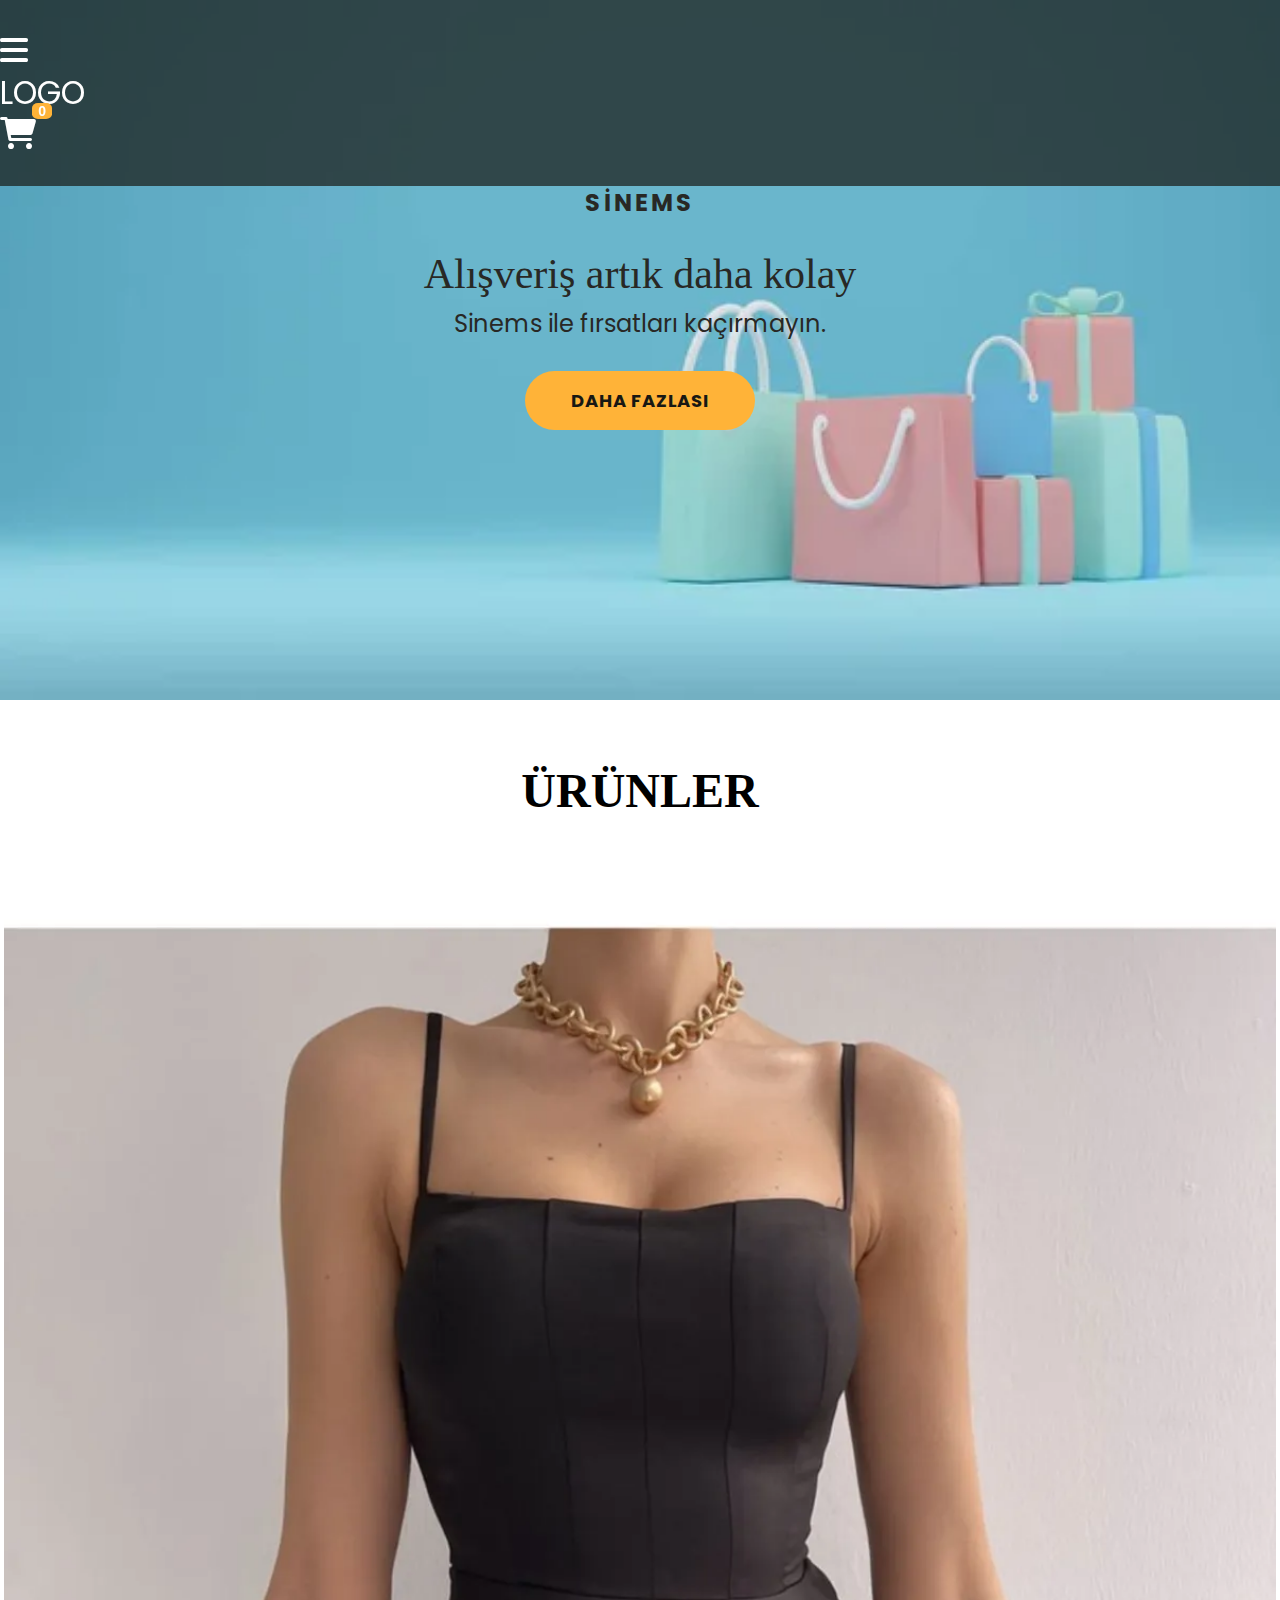
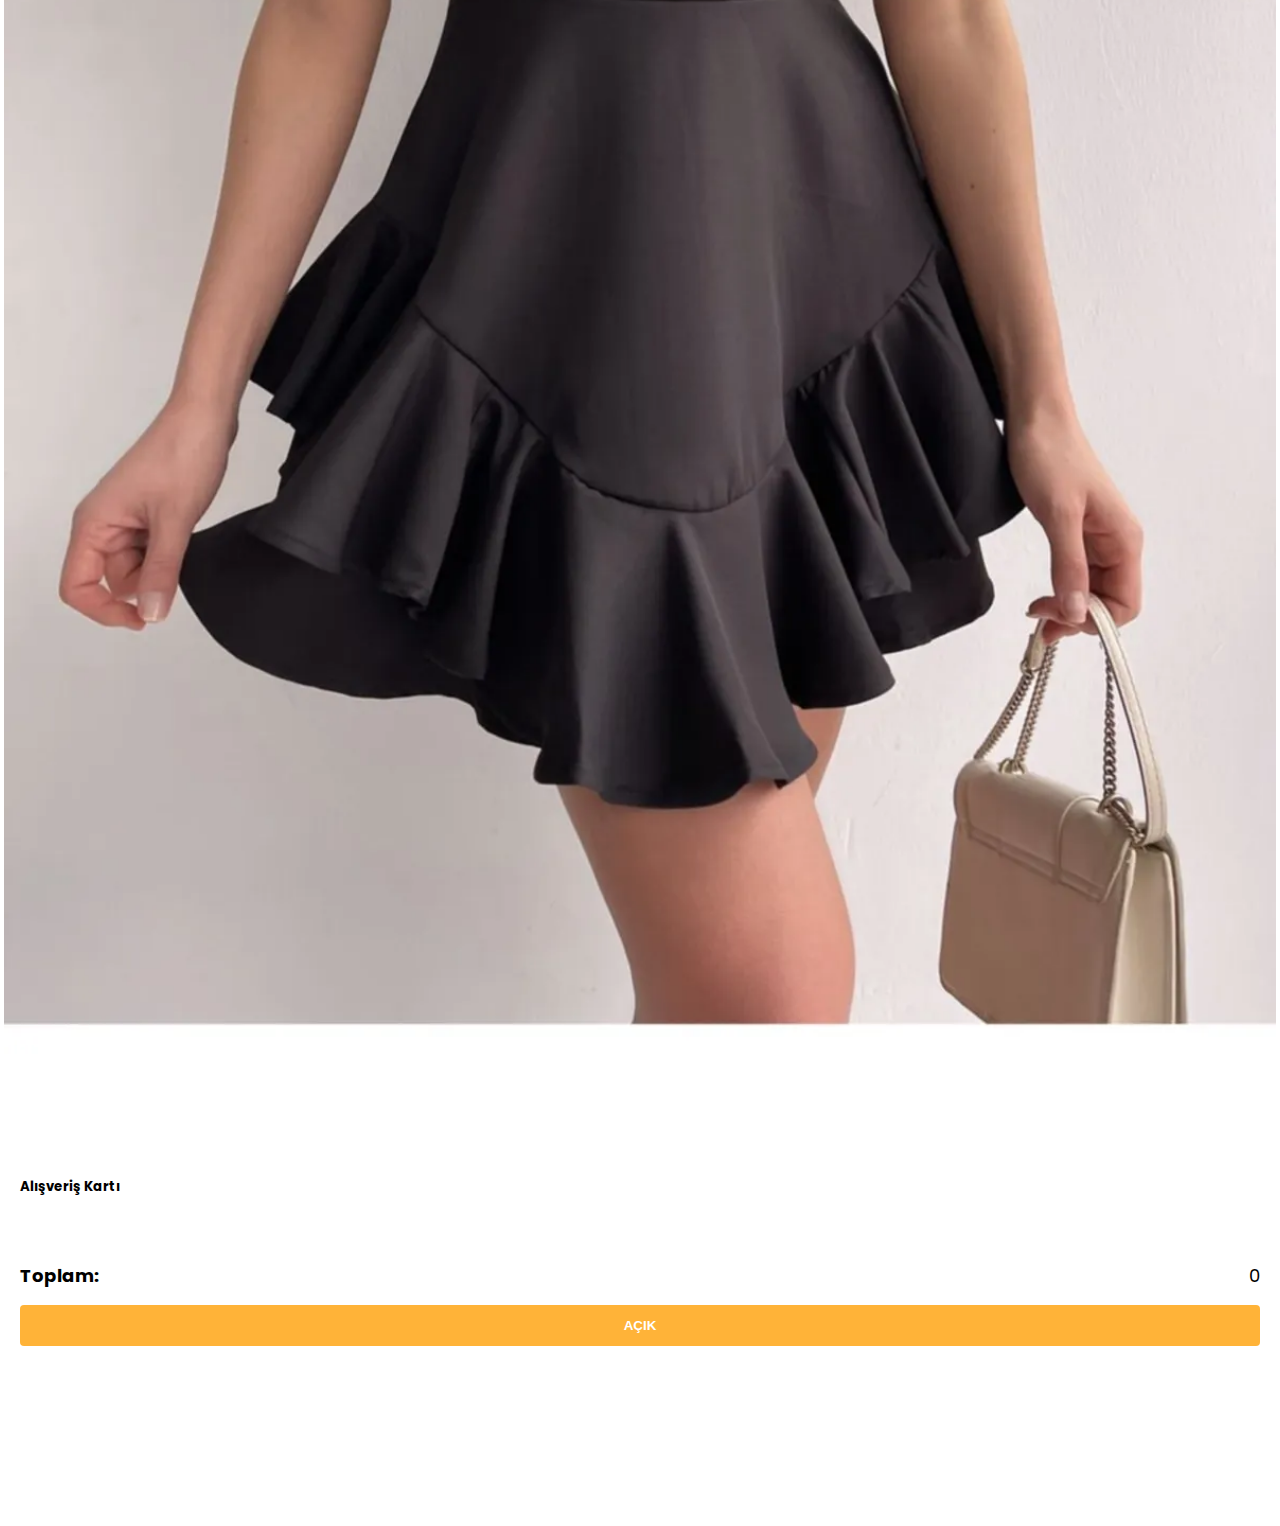
<file: index.html>
<!DOCTYPE html>
<html lang="en">
<head>
    <meta charset="UTF-8">
    <meta http-equiv="X-UA-Compatible" content="IE=edge">
    <meta name="viewport" content="width=device-width, initial-scale=1.0">
 
    <link rel="stylesheet" href="https://cdnjs.cloudflare.com/ajax/libs/font-awesome/6.0.0-beta3/css/all.min.css"/>
    
    <link href="https://cdn.jsdelivr.net/npm/bootstrap@5.1.3/dist/css/bootstrap.min.css" rel="stylesheet" integrity="sha384-1BmE4kWBq78iYhFldvKuhfTAU6auU8tT94WrHftjDbrCEXSU1oBoqyl2QvZ6jIW3" crossorigin="anonymous">

    <link rel="stylesheet" href="style.css">
    <title>BENİM ALIŞVERİŞ KARTIM</title>
</head>
<body>
        
    <header class="header-area">
        <div class="container">
            <div class="navbar">
                <div class="navbar-left">
                    <button class="btn-bar">
                        <i class="fas fa-bars"></i>
                    </button>
                </div>
                <div class="navbar-middle">
                    <div class="logo">
                        LOGO
                    </div>
                </div>
                <div class="navbar-right">
                    <button class="cart-btn" type="button" data-bs-toggle="offcanvas" data-bs-target="#offcanvasRight">
                        <span class="cart-items">0</span>
                        <i class="fas fa-cart-shopping"></i>
                    </button>
                </div>
            </div>
        </div>
    </header> 
   
    <div class="banner-area">
        <div class="banner">
            <div class="banner-image">
                <img src="images/banner.jpeg" alt="banner image" class="img-fluid"/>
            </div>
            <div class="banner-content">
                <span class="banner-content-subtitle">SİNEMS</span>
                <span class="banner-content-title">Alışveriş artık daha kolay</span>
                <span class="banner-content-text">Sinems ile fırsatları kaçırmayın.</span>
                <a class="banner-content-link" href="#">DAHA FAZLASI</a>
            </div>
        </div>
    </div>
  
    <div class="elbise-area">
        <div class="container">
            <h2 class="elbise-area-title">ÜRÜNLER</h2>
            <div class="row" id="elbise-dom">
                <div class="col-lg-4 col-md-6">
                    <div class="elbise">
                        <div class="elbise-image">
                            <img src="images/elbise.jpeg" alt="elbise">
                        </div>
                        <div class="elbise-hover">
                            <span class="elbise-title">siyah elbise</span>
                            <span class="elbise-title">$100</span>
                            <button class="btn-add-to-cart">
                                <i class="fas fa-cart-shopping"></i>
                            </button>

                        </div>

                    </div>

                    
                </div>
              
            </div>
        </div>
    </div>
   
    <div class="offcanvas offcanvas-end" id="offcanvasRight">
        <div class="offcanvas-header">
            <h5>Alışveriş Kartı</h5>
            <button class="btn-close" type="button" data-bs-dismiss="offcanvas" aria-label="Close"></button>
        </div>
        <div class="offcanvas-body">
            <div class="shopping-cart">
                <ul class="cart-list">
                    
                </ul>
                <div class="shopping-cart-bottom">
                    <div class="total">
                        <div class="total-title">Toplam:</div>
                        <span class="total-value">$ 0</span>
                    </div>
                    <button class="btn-clear" type="button">AÇIK</button>
                </div>
            </div>
        </div>
    </div>

 
    <script src="https://cdn.jsdelivr.net/npm/bootstrap@5.1.3/dist/js/bootstrap.bundle.min.js" ></script>

 
    <script src="script.js"></script>
</body>
</html>
</file>
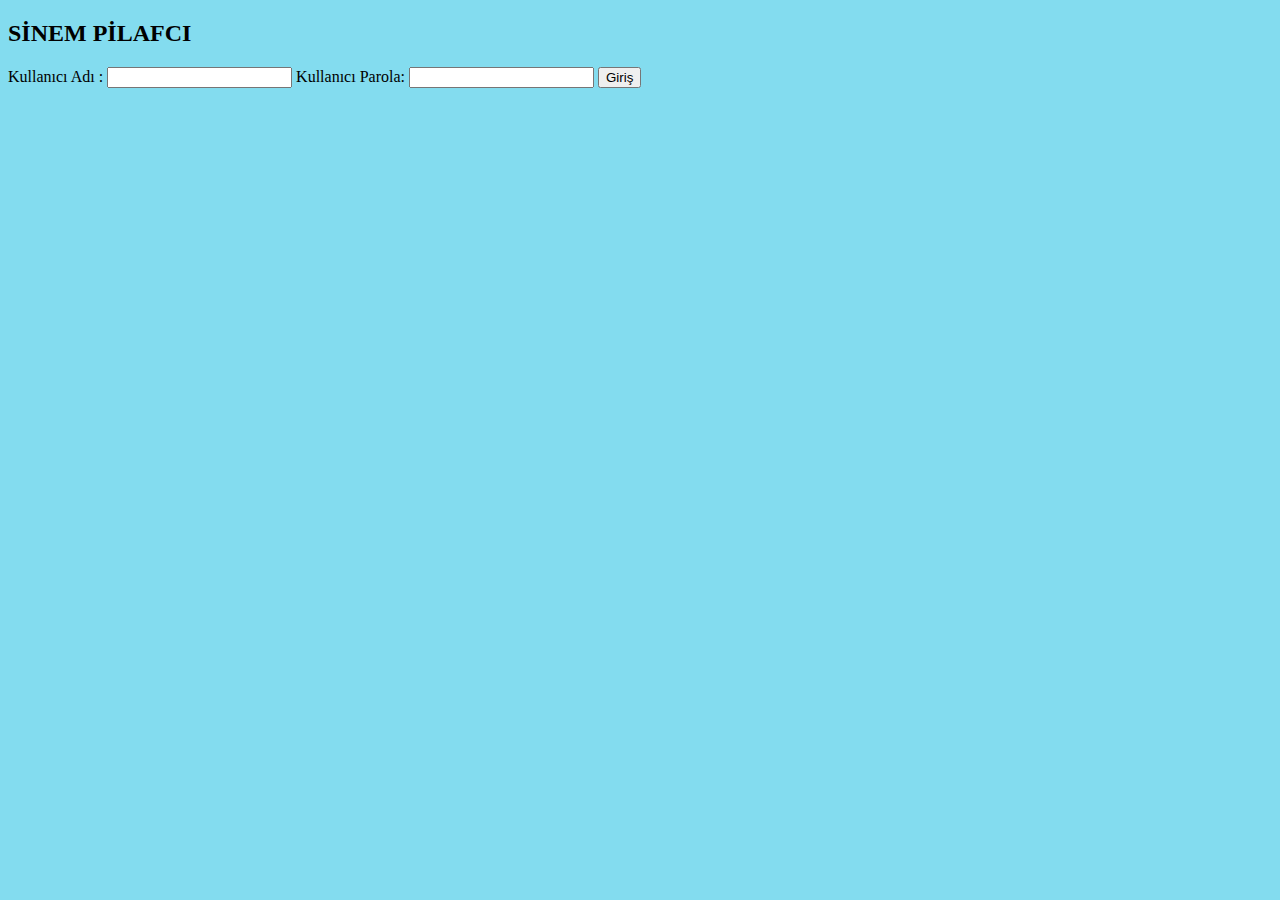
<file: sp/sinem.html>
<!DOCTYPE html>
<html lang="en">
<head>
    <meta charset="UTF-8">
    <meta http-equiv="X-UA-Compatible" content="IE=edge">
    <meta name="viewport" content="width=device-width, initial-scale=1.0">
    <title>sinem</title>
</head>
<body style="background-color: rgb(131, 220, 239);">
      <div class="container">
<div class="main">
<h2>SİNEM PİLAFCI</h2>
<form id="form_id" method="post" name="myform">
<label>Kullanıcı Adı :</label>
<input type="text" name="username" id="username"/>
<label>Kullanıcı Parola:</label>
<input type="password" name="password" id="password"/>
<input type="button" value="Giriş" id="submit" onclick="myFunction()"/>
</form>
</div>
</div>

    <script>
    function myFunction(){

    var username = document.getElementById("username").value;
    var password = document.getElementById("password").value;

    if ( username == "sinem" && password == "123"){
    alert ("Ödev"+" "+ username);
    window.location = "new.html";
    return false;
    }
    else{
    
    alert("Tekrar deneyin "+attempt+" hakkınız kaldı;");

   

    document.getElementById("submit").disabled = true;
    return false;
            }
        }
    
    </script>
</body>
</html>
</file>
<file: style.css>
@import url("https://fonts.googleapis.com/css2?family=Jacques+Francois&family=Poppins:wght@400;700&display=swap");
* {
  margin: 0;
  padding: 0;
  -webkit-box-sizing: border-box;
          box-sizing: border-box;
}

body {
  font-family: 'Poppins', sans-serif;
  padding-bottom: 10rem;
}

button {
  background: transparent;
  border: none;
}

.header-area {
  background: rgba(24, 24, 19, 0.7);
  position: fixed;
  z-index: 10;
  width: 100%;
  top: 0;
  left: 0;
}

.header-area .navbar {
  padding: 2.125rem 0;
}

@media (max-width: 768px) {
  .header-area .navbar {
    padding: 2.125rem 0.75rem;
  }
}

.header-area .navbar-left .btn-bar {
  border: none;
  background: transparent;
}

.header-area .navbar-left .btn-bar .fa-bars {
  font-size: 2rem;
  color: #fff;
}

.header-area .navbar-middle .logo {
  color: #fff;
  font-size: 2rem;
}

.header-area .navbar-right .cart-btn {
  border: none;
  background: transparent;
  position: relative;
}

.header-area .navbar-right .cart-btn .cart-items {
  position: absolute;
  right: -1rem;
  top: -0.875rem;
  padding: 0 6px;
  font-size: 0.875rem;
  border-radius: 30%;
  background-color: #FFB338;
  color: #fff;
  font-weight: bold;
}

.header-area .navbar-right .cart-btn .fa-cart-shopping {
  font-size: 2rem;
  color: #fff;
}

.banner-area .banner-image {
  width: 100%;
  z-index: -1;
}

.banner-area .banner-image > img {
  height: 700px;
}

@media (min-width: 1400px) {
  .banner-area .banner-image > img {
    width: 100%;
  }
}

@media (max-width: 768px) {
  .banner-area .banner-image > img {
    height: 600px;
  }
}

.banner-area .banner-content {
  position: absolute;
  width: 100%;
  top: 15%;
  display: -webkit-box;
  display: -ms-flexbox;
  display: flex;
  -webkit-box-orient: vertical;
  -webkit-box-direction: normal;
      -ms-flex-direction: column;
          flex-direction: column;
  -webkit-box-align: center;
      -ms-flex-align: center;
          align-items: center;
  margin-top: 3.125rem;
}

.banner-area .banner-content-subtitle {
  color: #282825;
  font-size: 24px;
  letter-spacing: 0.2rem;
  font-weight: bold;
}

@media (max-width: 768px) {
  .banner-area .banner-content-subtitle {
    font-size: 1.125rem;
  }
}

.banner-area .banner-content-title {
  font-size: 42px;
  color: #282825;
  font-family: 'Times New Roman', Times, serif;
  margin-top: 1.875rem;
}

@media (max-width: 768px) {
  .banner-area .banner-content-title {
    font-size: 28px;
    text-align: center;
  }
}

.banner-area .banner-content-text {
  font-size: 24px;
  line-height: 35px;
  color: #282825;
  margin-top: 0.5rem;
  width: 70%;
  text-align: center;
}

@media (max-width: 768px) {
  .banner-area .banner-content-text {
    width: 100%;
    font-size: 1.125rem;
    padding: 0 .25rem;
  }
}

.banner-area .banner-content-link {
  color: #181813;
  font-size: 1.125rem;
  letter-spacing: 0.05rem;
  text-decoration: none;
  font-weight: bold;
  background: #FFB338;
  padding: 1rem 2.875rem;
  border-radius: 30px;
  margin-top: 1.875rem;
}

@media (max-width: 768px) {
  .banner-area .banner-content-link {
    padding: .5rem 1.875rem;
    font-size: 0.875rem;
  }
}

.elbise-area {
  margin-top: 3.5rem;
}

.elbise-area-title {
  font-size: 3rem;
  font-family: 'Times New Roman', Times, serif;
  font-weight: bold;
  text-align: center;
}

@media (max-width: 768px) {
  .elbise-area-title {
    font-size: 2rem;
  }
}

.elbise-area .elbise {
  position: relative;
  margin-bottom: 1rem;
  border: 4px solid transparent;
  border-radius: 0.875rem;
  -webkit-transition: .5s ease all;
  transition: .5s ease all;
}

.elbise-area .elbise-image > img {
  width: 100%;
  border-radius: 0.625rem;
}

.elbise-area .elbise-hover {
  width: 100%;
  display: -webkit-box;
  display: -ms-flexbox;
  display: flex;
  -webkit-box-pack: justify;
      -ms-flex-pack: justify;
          justify-content: space-between;
  position: absolute;
  bottom: 0;
  background: -webkit-gradient(linear, left bottom, left top, from(#181813), color-stop(174.29%, rgba(24, 24, 19, 0)));
  background: linear-gradient(0deg, #181813 0%, rgba(24, 24, 19, 0) 174.29%);
  border-radius: 0px 0px 10px 10px;
  padding: 1rem;
  opacity: 0;
  -webkit-transition: .5s ease all;
  transition: .5s ease all;
}

.elbise-area .elbise-hover .elbise-title {
  font-size: 1.5rem;
  color: #fff;
  font-family: 'Jacques Francois', serif;
}

.elbise-area .elbise-hover .elbise-price {
  text-align: center;
  font-size: 1.5rem;
  color: #fff;
  font-family: 'Jacques Francois', serif;
}

.elbise-area .elbise-hover .btn-add-to-cart {
  width: 2.625rem;
  display: -webkit-box;
  display: -ms-flexbox;
  display: flex;
  -webkit-box-align: center;
      -ms-flex-align: center;
          align-items: center;
  -webkit-box-pack: center;
      -ms-flex-pack: center;
          justify-content: center;
  background: #FFB338;
  border-radius: 30%;
  border: 3px solid transparent;
  -webkit-transition: .5s ease all;
  transition: .5s ease all;
}

.elbise-area .elbise-hover .btn-add-to-cart:focus {
  border-color: #fff;
}

.elbise-area .elbise-hover .btn-add-to-cart > .fa-cart-shopping {
  color: #fff;
  pointer-events: none;
}

.elbise-area .elbise:hover {
  border-color: #FFB338;
}

.elbise-area .elbise:hover .elbise-hover {
  opacity: 1;
}

.offcanvas-header {
  padding: 1.25rem;
}

.offcanvas-body {
  padding: 0;
}

.shopping-cart .cart-list {
  margin: 0;
  padding: 0;
  list-style: none;
}

.shopping-cart .cart-list-item {
  display: -webkit-box;
  display: -ms-flexbox;
  display: flex;
  -webkit-box-pack: justify;
      -ms-flex-pack: justify;
          justify-content: space-between;
  -webkit-column-gap: 1rem;
          column-gap: 1rem;
  padding: 1.25rem;
  border-top: 1px solid #E6E6E6;
}

.shopping-cart .cart-list-item:last-child {
  border-bottom: 1px solid #E6E6E6;
}

.shopping-cart .cart-list-item .cart-left {
  display: -webkit-box;
  display: -ms-flexbox;
  display: flex;
  -webkit-column-gap: 1rem;
          column-gap: 1rem;
}

.shopping-cart .cart-list-item .cart-left-image > img {
  height: 60px;
}

.shopping-cart .cart-list-item .cart-left-info {
  display: -webkit-box;
  display: -ms-flexbox;
  display: flex;
  -webkit-box-orient: vertical;
  -webkit-box-direction: normal;
      -ms-flex-direction: column;
          flex-direction: column;
  -webkit-box-pack: justify;
      -ms-flex-pack: justify;
          justify-content: space-between;
}

.shopping-cart .cart-list-item .cart-left-info-title {
  font-size: 0.75rem;
  text-decoration: none;
  color: #000000;
}

.shopping-cart .cart-list-item .cart-left-info-price {
  font-size: 0.875rem;
  font-weight: bold;
}

.shopping-cart .cart-list-item .cart-right {
  display: -webkit-box;
  display: -ms-flexbox;
  display: flex;
  -webkit-box-align: center;
      -ms-flex-align: center;
          align-items: center;
  -webkit-column-gap: 1rem;
          column-gap: 1rem;
}

.shopping-cart .cart-list-item .cart-right-quantity {
  display: -webkit-box;
  display: -ms-flexbox;
  display: flex;
  -webkit-box-align: center;
      -ms-flex-align: center;
          align-items: center;
  padding: 6px 8px;
  border: 1px solid #E6E6E6;
  -webkit-column-gap: 1rem;
          column-gap: 1rem;
  border-radius: 4px;
  font-size: 0.875rem;
}

.shopping-cart .cart-list-item .cart-right-quantity .quantity-minus .fa-minus {
  pointer-events: none;
  font-size: 0.875rem;
}

.shopping-cart .cart-list-item .cart-right-quantity .quantity-plus .fa-plus {
  pointer-events: none;
  font-size: 0.875rem;
}

.shopping-cart .cart-list-item .cart-right-remove .cart-remove-btn {
  background: #cf0101;
  width: 2.25rem;
  height: 2.25rem;
  border-radius: 100%;
}

.shopping-cart .cart-list-item .cart-right-remove .cart-remove-btn .fa-trash {
  color: #fff;
  font-size: 0.875rem;
  pointer-events: none;
}

.shopping-cart-bottom {
  padding: 1.25rem;
}

.shopping-cart-bottom .total {
  display: -webkit-box;
  display: -ms-flexbox;
  display: flex;
  -webkit-box-pack: justify;
      -ms-flex-pack: justify;
          justify-content: space-between;
}

.shopping-cart-bottom .total .total-title {
  font-size: 1.125rem;
  font-weight: bold;
}

.shopping-cart-bottom .total .total-value {
  font-size: 1.125rem;
}

.shopping-cart-bottom .btn-clear {
  font-weight: bold;
  width: 100%;
  background: #FFB338;
  color: #fff;
  padding: 0.812rem 0;
  border-radius: 4px;
  margin-top: 1rem;
}
</file>
